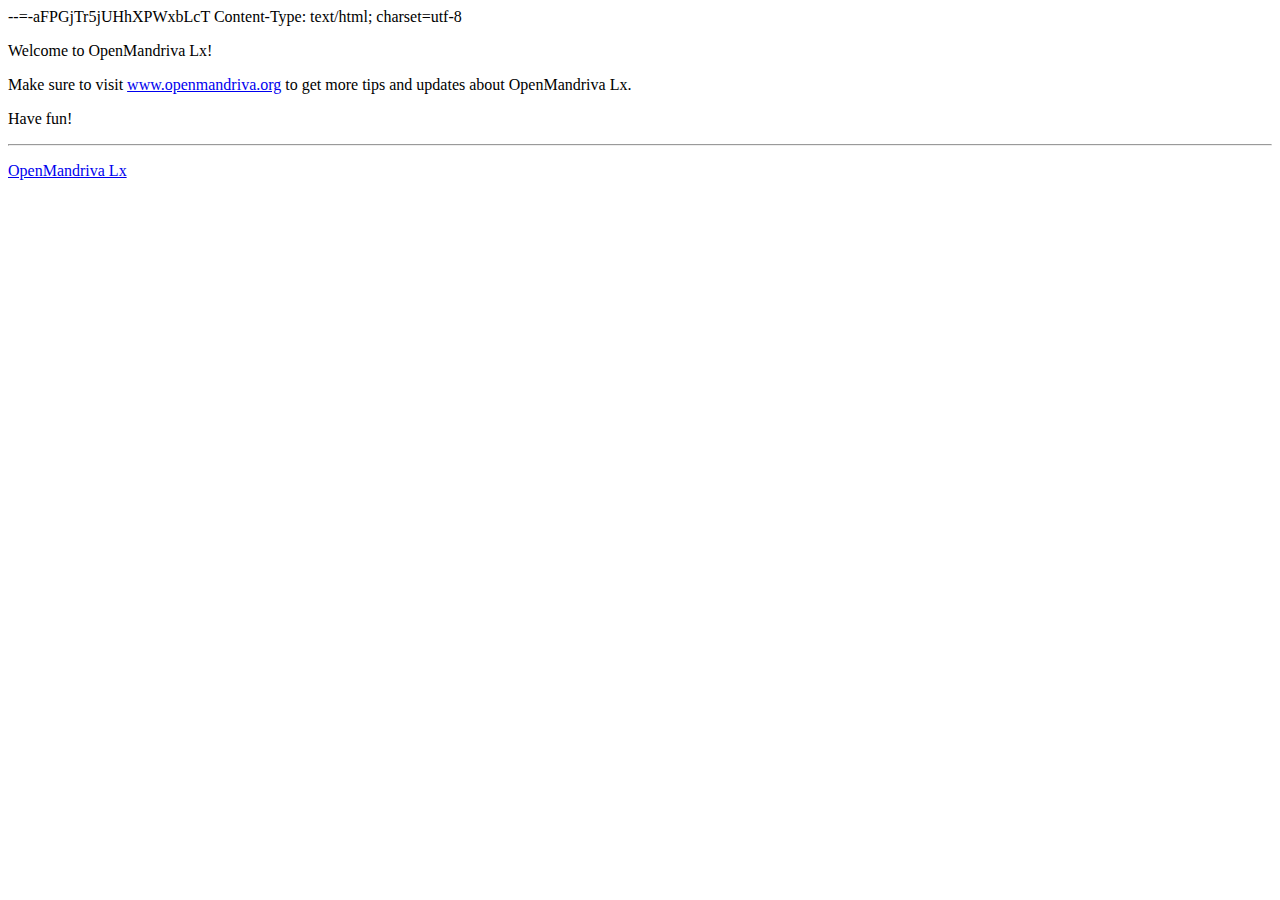
<file: mail/mail-en.html>
--=-aFPGjTr5jUHhXPWxbLcT
Content-Type: text/html; charset=utf-8

<!DOCTYPE html>
<html lang="en">
<head>
    <meta http-equiv="Content-Type" content="text/html; charset=utf-8">
</head>
<body>
    <p>Welcome to OpenMandriva Lx!</p>

    <p>Make sure to visit <a href="http://www.openmandriva.org/">www.openmandriva.org</a>
        to get more tips and updates about OpenMandriva Lx.</p>

    <p>Have fun!</p>

    <hr />
    <p><a href="http://www.openmandriva.org/">OpenMandriva Lx</a></p>

</body>
</html>
</file>
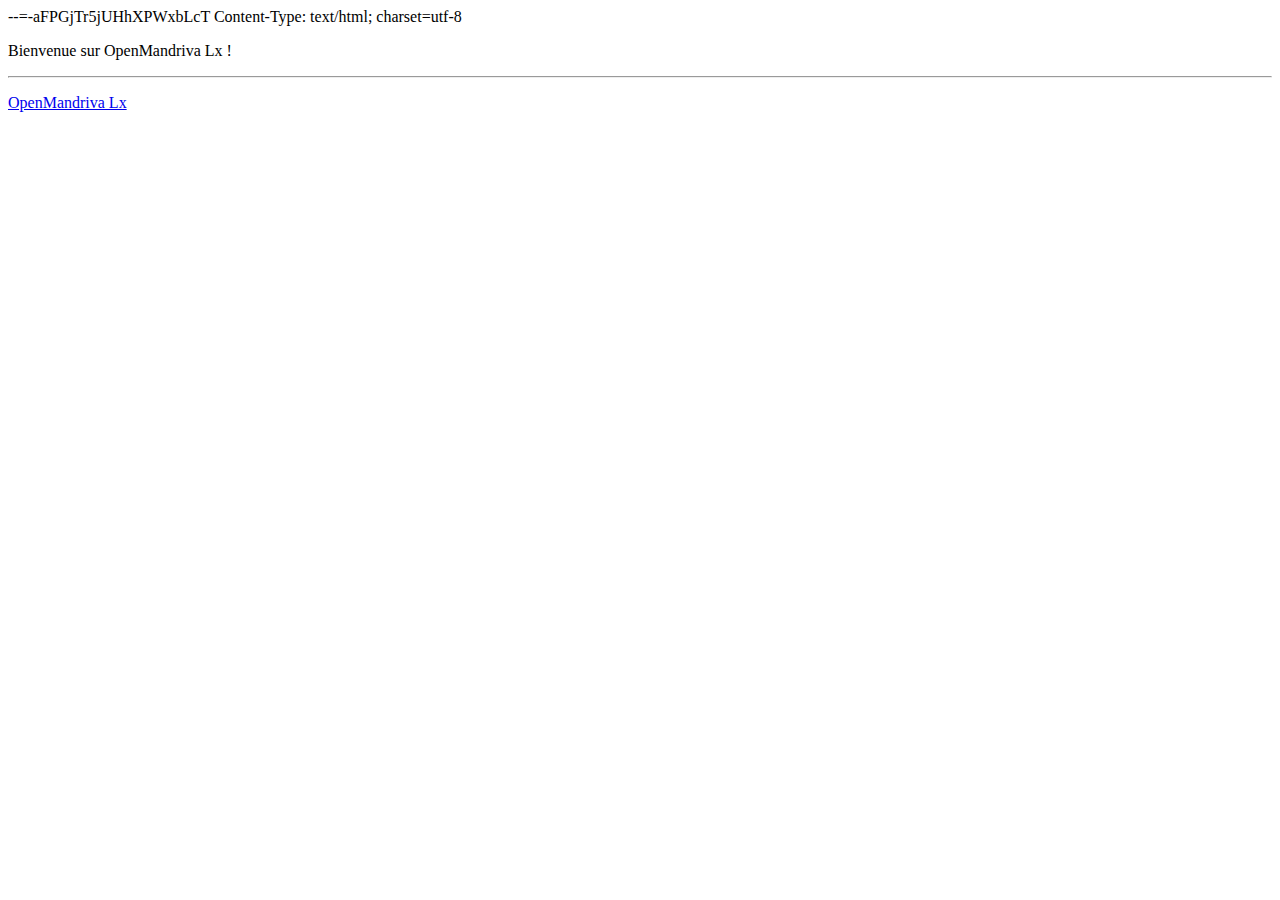
<file: mail/mail-fr.html>
--=-aFPGjTr5jUHhXPWxbLcT
Content-Type: text/html; charset=utf-8

<!DOCTYPE html>
<html lang="fr">
<head>
    <meta http-equiv="Content-Type" content="text/html; charset=utf-8">
</head>
<body>
    <p>Bienvenue sur OpenMandriva Lx&nbsp;!</p>

    <hr />
    <p><a href="http://www.openmandriva.org/">OpenMandriva Lx</a></p>
</body>
</html>
</file>
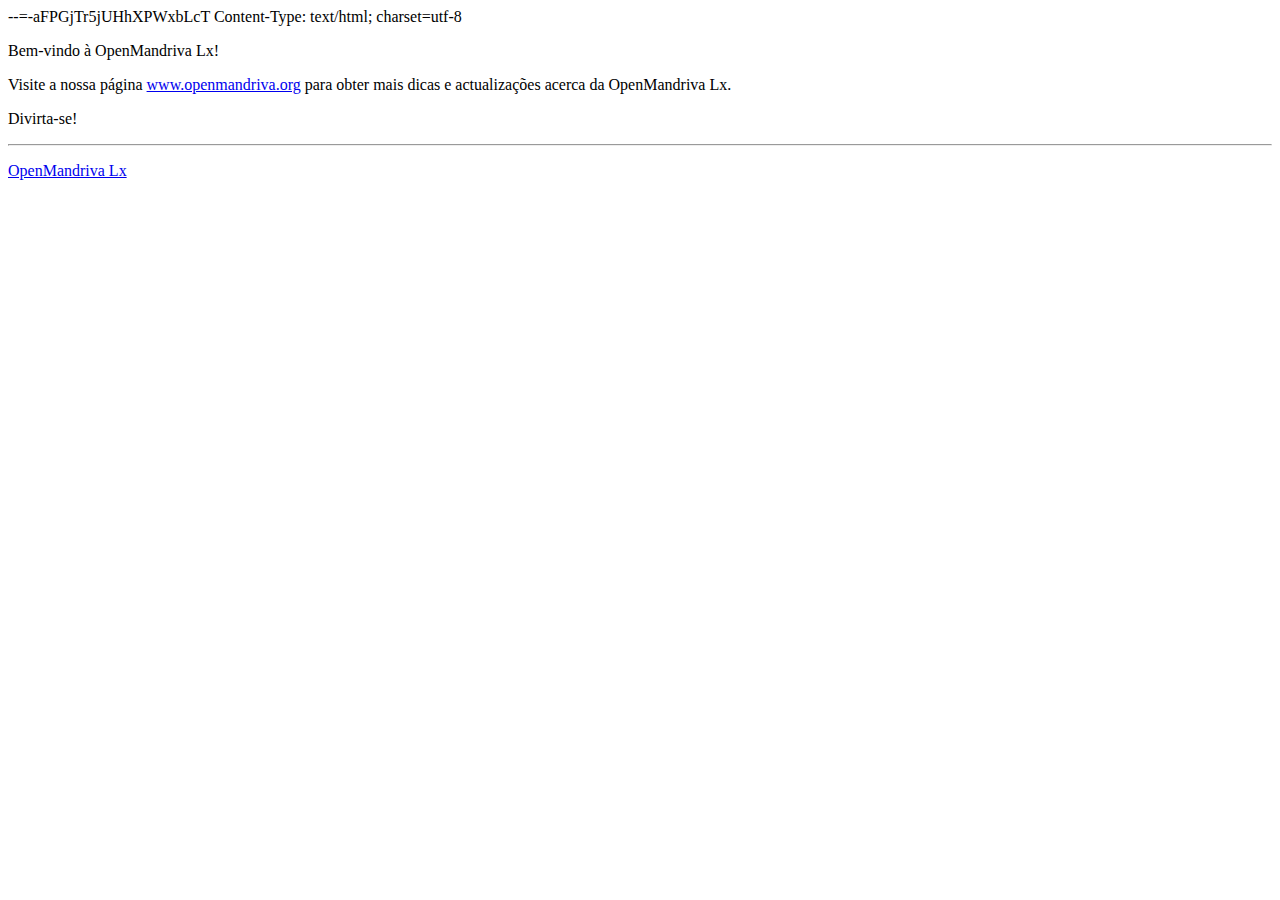
<file: mail/mail-pt.html>
--=-aFPGjTr5jUHhXPWxbLcT
Content-Type: text/html; charset=utf-8

<!DOCTYPE html>
<html lang="pt">
<head>
    <meta http-equiv="Content-Type" content="text/html; charset=utf-8">
</head>
<body>
    <p>Bem-vindo à OpenMandriva Lx!</p>

    <p>Visite a nossa página <a href="http://www.openmandriva.org/">www.openmandriva.org</a>
        para obter mais dicas e actualizações acerca da OpenMandriva Lx.</p>

    <p>Divirta-se!</p>

    <hr />
    <p><a href="http://www.openmandriva.org/">OpenMandriva Lx</a></p>

</body>
</html>
</file>
